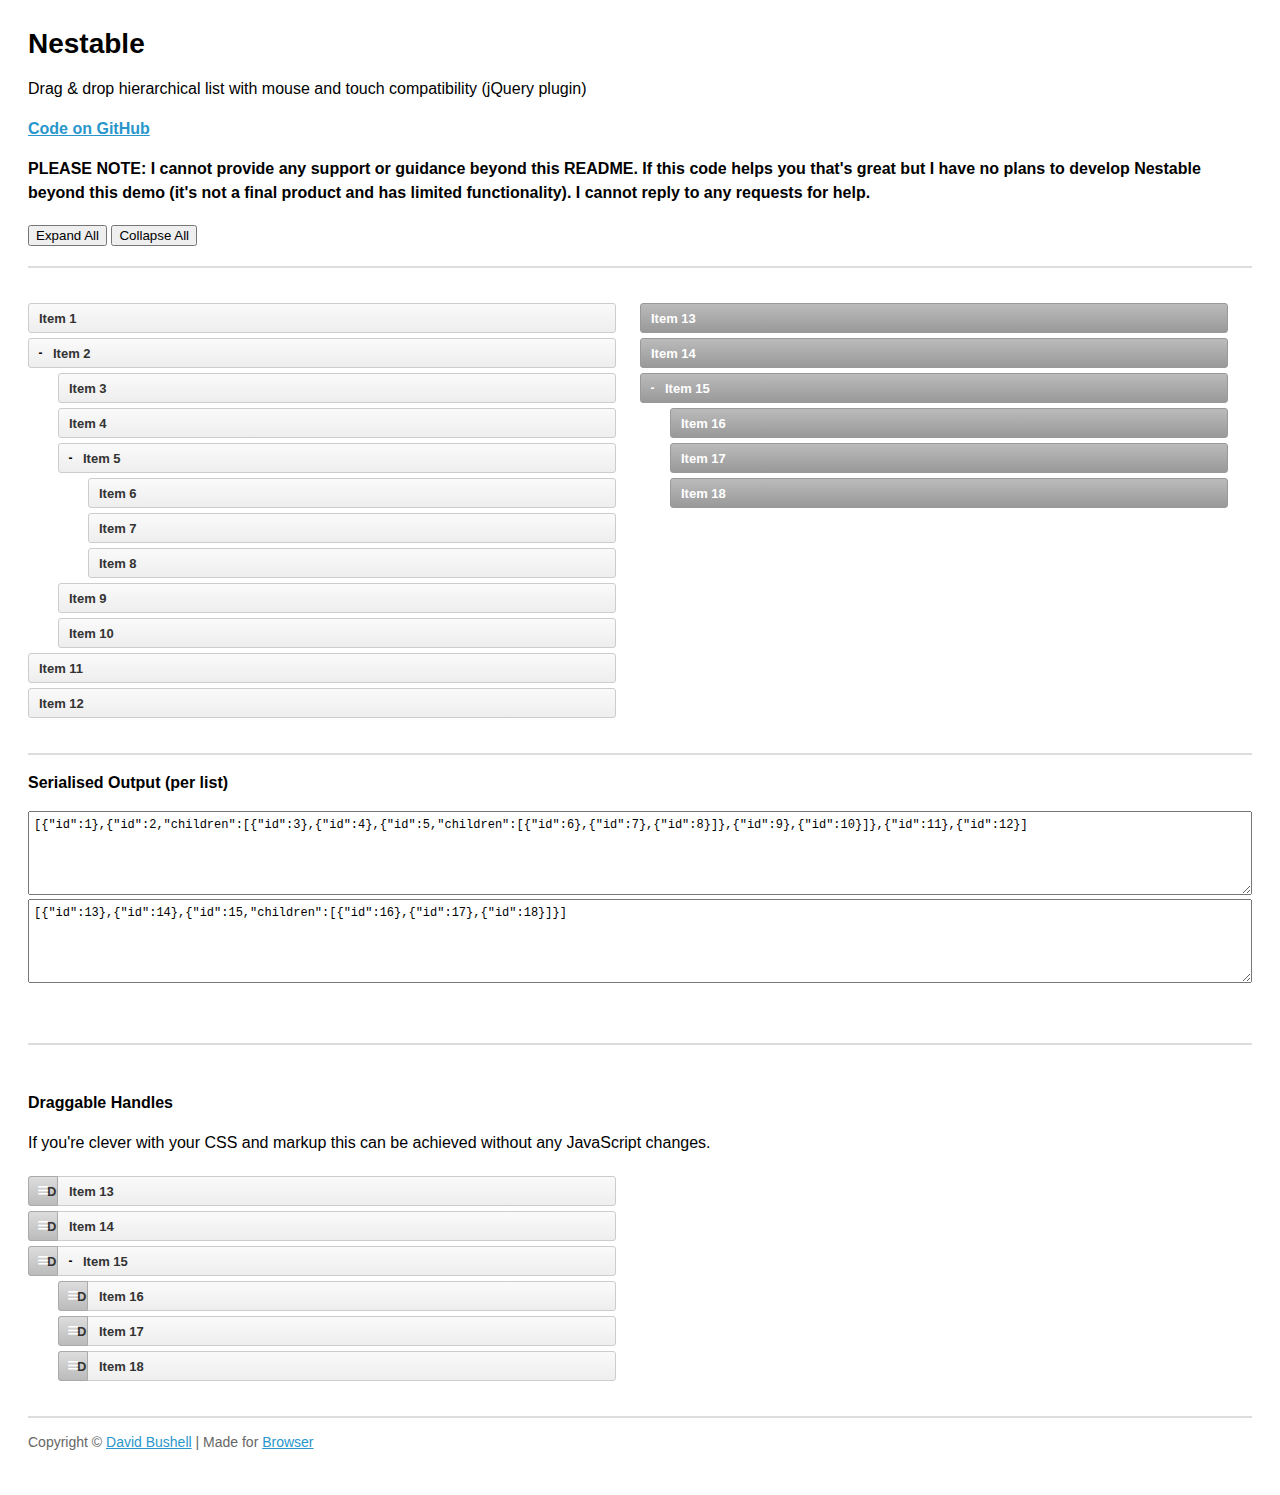
<file: WebApplication/Scripts/Nestable-master/index.html>
<!DOCTYPE html>
<!--[if lt IE 7]> <html lang="en" class="lt-ie9 lt-ie8 lt-ie7"> <![endif]-->
<!--[if IE 7]>    <html lang="en" class="lt-ie9 lt-ie8"> <![endif]-->
<!--[if IE 8]>    <html lang="en" class="lt-ie9"> <![endif]-->
<!--[if IE 9]>    <html lang="en" class="ie9"> <![endif]-->
<!--[if gt IE 9]><!--> <html lang="en"> <!--<![endif]-->
<head>
    <meta charset="utf-8">
    <meta name="viewport" content="width=device-width, initial-scale=1, minimum-scale=1">
    <title>Nestable</title>
    <style type="text/css">

.cf:after { visibility: hidden; display: block; font-size: 0; content: " "; clear: both; height: 0; }
* html .cf { zoom: 1; }
*:first-child+html .cf { zoom: 1; }

html { margin: 0; padding: 0; }
body { font-size: 100%; margin: 0; padding: 1.75em; font-family: 'Helvetica Neue', Arial, sans-serif; }

h1 { font-size: 1.75em; margin: 0 0 0.6em 0; }

a { color: #2996cc; }
a:hover { text-decoration: none; }

p { line-height: 1.5em; }
.small { color: #666; font-size: 0.875em; }
.large { font-size: 1.25em; }

/**
 * Nestable
 */

.dd { position: relative; display: block; margin: 0; padding: 0; max-width: 600px; list-style: none; font-size: 13px; line-height: 20px; }

.dd-list { display: block; position: relative; margin: 0; padding: 0; list-style: none; }
.dd-list .dd-list { padding-left: 30px; }
.dd-collapsed .dd-list { display: none; }

.dd-item,
.dd-empty,
.dd-placeholder { display: block; position: relative; margin: 0; padding: 0; min-height: 20px; font-size: 13px; line-height: 20px; }

.dd-handle { display: block; height: 30px; margin: 5px 0; padding: 5px 10px; color: #333; text-decoration: none; font-weight: bold; border: 1px solid #ccc;
    background: #fafafa;
    background: -webkit-linear-gradient(top, #fafafa 0%, #eee 100%);
    background:    -moz-linear-gradient(top, #fafafa 0%, #eee 100%);
    background:         linear-gradient(top, #fafafa 0%, #eee 100%);
    -webkit-border-radius: 3px;
            border-radius: 3px;
    box-sizing: border-box; -moz-box-sizing: border-box;
}
.dd-handle:hover { color: #2ea8e5; background: #fff; }

.dd-item > button { display: block; position: relative; cursor: pointer; float: left; width: 25px; height: 20px; margin: 5px 0; padding: 0; text-indent: 100%; white-space: nowrap; overflow: hidden; border: 0; background: transparent; font-size: 12px; line-height: 1; text-align: center; font-weight: bold; }
.dd-item > button:before { content: '+'; display: block; position: absolute; width: 100%; text-align: center; text-indent: 0; }
.dd-item > button[data-action="collapse"]:before { content: '-'; }

.dd-placeholder,
.dd-empty { margin: 5px 0; padding: 0; min-height: 30px; background: #f2fbff; border: 1px dashed #b6bcbf; box-sizing: border-box; -moz-box-sizing: border-box; }
.dd-empty { border: 1px dashed #bbb; min-height: 100px; background-color: #e5e5e5;
    background-image: -webkit-linear-gradient(45deg, #fff 25%, transparent 25%, transparent 75%, #fff 75%, #fff),
                      -webkit-linear-gradient(45deg, #fff 25%, transparent 25%, transparent 75%, #fff 75%, #fff);
    background-image:    -moz-linear-gradient(45deg, #fff 25%, transparent 25%, transparent 75%, #fff 75%, #fff),
                         -moz-linear-gradient(45deg, #fff 25%, transparent 25%, transparent 75%, #fff 75%, #fff);
    background-image:         linear-gradient(45deg, #fff 25%, transparent 25%, transparent 75%, #fff 75%, #fff),
                              linear-gradient(45deg, #fff 25%, transparent 25%, transparent 75%, #fff 75%, #fff);
    background-size: 60px 60px;
    background-position: 0 0, 30px 30px;
}

.dd-dragel { position: absolute; pointer-events: none; z-index: 9999; }
.dd-dragel > .dd-item .dd-handle { margin-top: 0; }
.dd-dragel .dd-handle {
    -webkit-box-shadow: 2px 4px 6px 0 rgba(0,0,0,.1);
            box-shadow: 2px 4px 6px 0 rgba(0,0,0,.1);
}

/**
 * Nestable Extras
 */

.nestable-lists { display: block; clear: both; padding: 30px 0; width: 100%; border: 0; border-top: 2px solid #ddd; border-bottom: 2px solid #ddd; }

#nestable-menu { padding: 0; margin: 20px 0; }

#nestable-output,
#nestable2-output { width: 100%; height: 7em; font-size: 0.75em; line-height: 1.333333em; font-family: Consolas, monospace; padding: 5px; box-sizing: border-box; -moz-box-sizing: border-box; }

#nestable2 .dd-handle {
    color: #fff;
    border: 1px solid #999;
    background: #bbb;
    background: -webkit-linear-gradient(top, #bbb 0%, #999 100%);
    background:    -moz-linear-gradient(top, #bbb 0%, #999 100%);
    background:         linear-gradient(top, #bbb 0%, #999 100%);
}
#nestable2 .dd-handle:hover { background: #bbb; }
#nestable2 .dd-item > button:before { color: #fff; }

@media only screen and (min-width: 700px) {

    .dd { float: left; width: 48%; }
    .dd + .dd { margin-left: 2%; }

}

.dd-hover > .dd-handle { background: #2ea8e5 !important; }

/**
 * Nestable Draggable Handles
 */

.dd3-content { display: block; height: 30px; margin: 5px 0; padding: 5px 10px 5px 40px; color: #333; text-decoration: none; font-weight: bold; border: 1px solid #ccc;
    background: #fafafa;
    background: -webkit-linear-gradient(top, #fafafa 0%, #eee 100%);
    background:    -moz-linear-gradient(top, #fafafa 0%, #eee 100%);
    background:         linear-gradient(top, #fafafa 0%, #eee 100%);
    -webkit-border-radius: 3px;
            border-radius: 3px;
    box-sizing: border-box; -moz-box-sizing: border-box;
}
.dd3-content:hover { color: #2ea8e5; background: #fff; }

.dd-dragel > .dd3-item > .dd3-content { margin: 0; }

.dd3-item > button { margin-left: 30px; }

.dd3-handle { position: absolute; margin: 0; left: 0; top: 0; cursor: pointer; width: 30px; text-indent: 100%; white-space: nowrap; overflow: hidden;
    border: 1px solid #aaa;
    background: #ddd;
    background: -webkit-linear-gradient(top, #ddd 0%, #bbb 100%);
    background:    -moz-linear-gradient(top, #ddd 0%, #bbb 100%);
    background:         linear-gradient(top, #ddd 0%, #bbb 100%);
    border-top-right-radius: 0;
    border-bottom-right-radius: 0;
}
.dd3-handle:before { content: '≡'; display: block; position: absolute; left: 0; top: 3px; width: 100%; text-align: center; text-indent: 0; color: #fff; font-size: 20px; font-weight: normal; }
.dd3-handle:hover { background: #ddd; }

    </style>
</head>
<body>

    <h1>Nestable</h1>

    <p>Drag &amp; drop hierarchical list with mouse and touch compatibility (jQuery plugin)</p>

    <p><strong><a href="https://github.com/dbushell/Nestable">Code on GitHub</a></strong></p>

<p><strong>PLEASE NOTE: I cannot provide any support or guidance beyond this README. If this code helps you that's great but I have no plans to develop Nestable beyond this demo (it's not a final product and has limited functionality). I cannot reply to any requests for help.</strong></p>

    <menu id="nestable-menu">
        <button type="button" data-action="expand-all">Expand All</button>
        <button type="button" data-action="collapse-all">Collapse All</button>
    </menu>

    <div class="cf nestable-lists">

        <div class="dd" id="nestable">
            <ol class="dd-list">
                <li class="dd-item" data-id="1">
                    <div class="dd-handle">Item 1</div>
                </li>
                <li class="dd-item" data-id="2">
                    <div class="dd-handle">Item 2</div>
                    <ol class="dd-list">
                        <li class="dd-item" data-id="3"><div class="dd-handle">Item 3</div></li>
                        <li class="dd-item" data-id="4"><div class="dd-handle">Item 4</div></li>
                        <li class="dd-item" data-id="5">
                            <div class="dd-handle">Item 5</div>
                            <ol class="dd-list">
                                <li class="dd-item" data-id="6"><div class="dd-handle">Item 6</div></li>
                                <li class="dd-item" data-id="7"><div class="dd-handle">Item 7</div></li>
                                <li class="dd-item" data-id="8"><div class="dd-handle">Item 8</div></li>
                            </ol>
                        </li>
                        <li class="dd-item" data-id="9"><div class="dd-handle">Item 9</div></li>
                        <li class="dd-item" data-id="10"><div class="dd-handle">Item 10</div></li>
                    </ol>
                </li>
                <li class="dd-item" data-id="11">
                    <div class="dd-handle">Item 11</div>
                </li>
                <li class="dd-item" data-id="12">
                    <div class="dd-handle">Item 12</div>
                </li>
            </ol>
        </div>

        <div class="dd" id="nestable2">
            <ol class="dd-list">
                <li class="dd-item" data-id="13">
                    <div class="dd-handle">Item 13</div>
                </li>
                <li class="dd-item" data-id="14">
                    <div class="dd-handle">Item 14</div>
                </li>
                <li class="dd-item" data-id="15">
                    <div class="dd-handle">Item 15</div>
                    <ol class="dd-list">
                        <li class="dd-item" data-id="16"><div class="dd-handle">Item 16</div></li>
                        <li class="dd-item" data-id="17"><div class="dd-handle">Item 17</div></li>
                        <li class="dd-item" data-id="18"><div class="dd-handle">Item 18</div></li>
                    </ol>
                </li>
            </ol>
        </div>

    </div>

    <p><strong>Serialised Output (per list)</strong></p>

    <textarea id="nestable-output"></textarea>
    <textarea id="nestable2-output"></textarea>

    <p>&nbsp;</p>

    <div class="cf nestable-lists">

    <p><strong>Draggable Handles</strong></p>

    <p>If you're clever with your CSS and markup this can be achieved without any JavaScript changes.</p>

        <div class="dd" id="nestable3">
            <ol class="dd-list">
                <li class="dd-item dd3-item" data-id="13">
                    <div class="dd-handle dd3-handle">Drag</div><div class="dd3-content">Item 13</div>
                </li>
                <li class="dd-item dd3-item" data-id="14">
                    <div class="dd-handle dd3-handle">Drag</div><div class="dd3-content">Item 14</div>
                </li>
                <li class="dd-item dd3-item" data-id="15">
                    <div class="dd-handle dd3-handle">Drag</div><div class="dd3-content">Item 15</div>
                    <ol class="dd-list">
                        <li class="dd-item dd3-item" data-id="16">
                            <div class="dd-handle dd3-handle">Drag</div><div class="dd3-content">Item 16</div>
                        </li>
                        <li class="dd-item dd3-item" data-id="17">
                            <div class="dd-handle dd3-handle">Drag</div><div class="dd3-content">Item 17</div>
                        </li>
                        <li class="dd-item dd3-item" data-id="18">
                            <div class="dd-handle dd3-handle">Drag</div><div class="dd3-content">Item 18</div>
                        </li>
                    </ol>
                </li>
            </ol>
        </div>

    </div>

    <p class="small">Copyright &copy; <a href="http://dbushell.com/">David Bushell</a> | Made for <a href="http://www.browserlondon.com/">Browser</a></p>

<script src="http://ajax.googleapis.com/ajax/libs/jquery/1.11.1/jquery.min.js"></script>
<script src="jquery.nestable.js"></script>
<script>

$(document).ready(function()
{

    var updateOutput = function(e)
    {
        var list   = e.length ? e : $(e.target),
            output = list.data('output');
        if (window.JSON) {
            output.val(window.JSON.stringify(list.nestable('serialize')));//, null, 2));
        } else {
            output.val('JSON browser support required for this demo.');
        }
    };

    // activate Nestable for list 1
    $('#nestable').nestable({
        group: 1
    })
    .on('change', updateOutput);

    // activate Nestable for list 2
    $('#nestable2').nestable({
        group: 1
    })
    .on('change', updateOutput);

    // output initial serialised data
    updateOutput($('#nestable').data('output', $('#nestable-output')));
    updateOutput($('#nestable2').data('output', $('#nestable2-output')));

    $('#nestable-menu').on('click', function(e)
    {
        var target = $(e.target),
            action = target.data('action');
        if (action === 'expand-all') {
            $('.dd').nestable('expandAll');
        }
        if (action === 'collapse-all') {
            $('.dd').nestable('collapseAll');
        }
    });

    $('#nestable3').nestable();

});
</script>
</body>
</html>
</file>
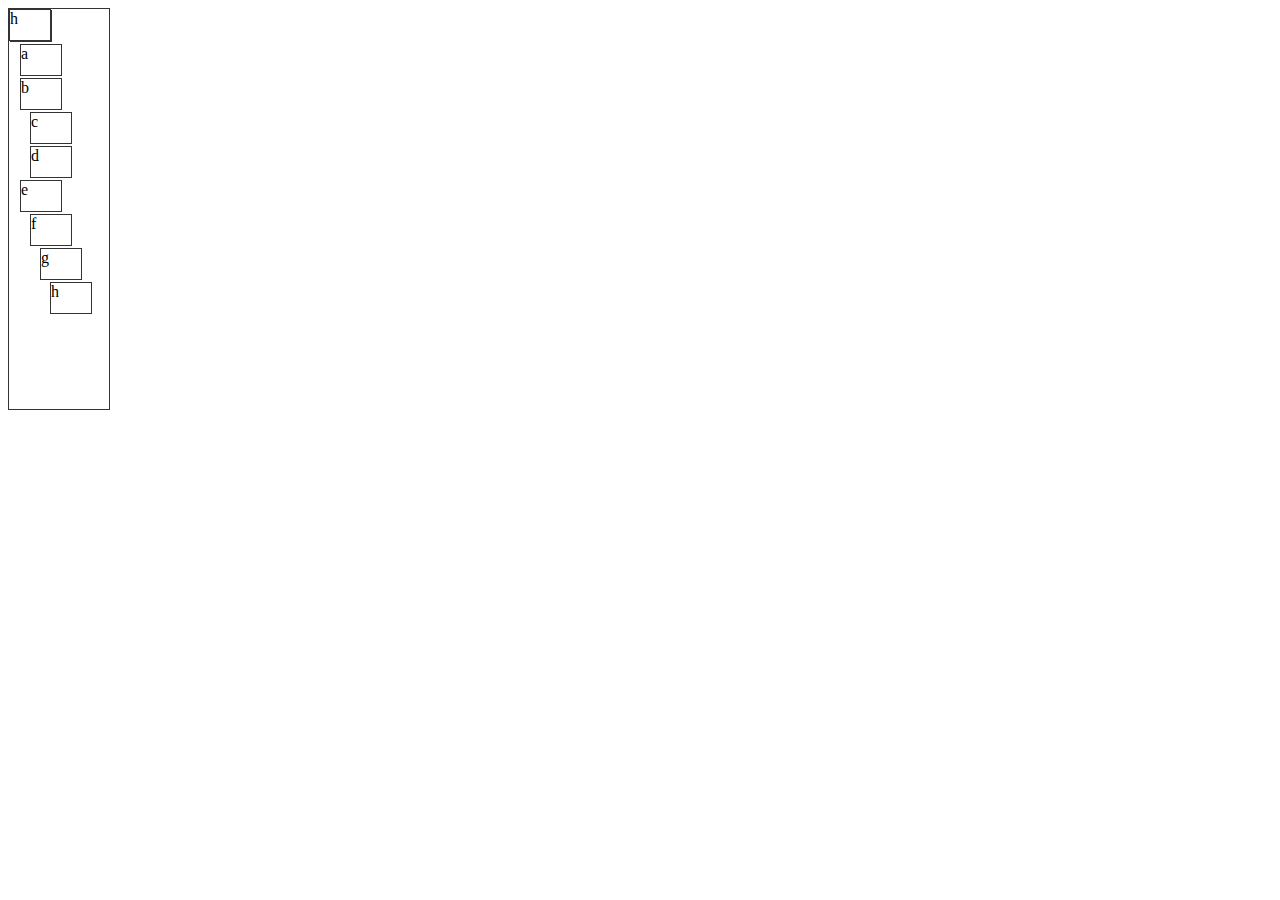
<file: MessageTree/Content/test.html>
﻿<!DOCTYPE html>
<html xmlns="http://www.w3.org/1999/xhtml">
<head>
    <title></title>
    <style>
        body {
        }

        #container {
            position: relative;
            width: 100px;
            height: 400px;
            border: solid 1px #333;
        }

        .item {
            position: absolute;
            width: 40px;
            height: 30px;
            border: solid 1px #333;
            cursor: pointer;
            background-color: #fff;
            z-index: 0;
        }

            .item:hover {
                background-color: #f99;
            }

        #insert {
            position: absolute;
            width: 40px;
            height: 2px;
            background-color: #f33;
            visibility: hidden;
        }
    </style>
</head>
<body>
    <div id='container'>
        <div id='insert'>
        </div>
    </div>
    <div id='debug'>
    </div>


    <script>
        var container = document.getElementById('container');
        var insert = document.getElementById('insert');


        var rect = container.getBoundingClientRect();


        //var mouseOverItem = null;
        var dragItem = null;
        var dragX = 0, dragY = 0;

        var root = null;


        function Item(text) {
            this.x = 0;
            this.y = 0;

            this.fold = false;
            this.children = new Array();
            this.parent = null;

            this.elm = document.createElement("div");

            this.elm.className = "item";
            this.elm.innerHTML = text;
            this.elm.style.left = this.x + "px";
            this.elm.style.top = this.y + "px";

            var this_ = this;

            this.elm.onmousedown = function () {
                this_.putOut();

                dragItem = this_;
                dragX = mouseX;
                dragY = mouseY;
                this_.applyChildren(function (item) {
                    item.elm.style.opacity = "0.4";
                    item.elm.style.zIndex = "1";
                });

                root.reposition(1, 1);
                ips = root.getInsertPoints(1, 1);

                return false;
            };

            container.appendChild(this.elm);
        }

        Item.prototype.putIn = function (item) {
            this.children.push(item);
            item.parent = this;
        };

        Item.prototype.putOut = function () {
            this.parent.children.splice(this.parent.children.indexOf(this), 1);
            this.parent = null;
        };

        Item.prototype.reposition = function (x, y) {
            this.x = x;
            this.y = y;
            this.elm.style.left = this.x + "px";
            this.elm.style.top = this.y + "px";

            x += 10;
            y += 34;

            if (!this.fold) {
                for (var i = 0; i < this.children.length; ++i) {
                    var rr = this.children[i].reposition(x, y);
                    y = rr.y;
                }
            }
            return { x: x, y: y };
        };

        Item.prototype.getInsertPoints = function (x, y) {
            var ips = [];
            this.getInsertPoints_(x, y, ips);
            return ips;
        };

        Item.prototype.getInsertPoints_ = function (x, y, ips) {
            x += 10;
            y += 34;

            ips.push({ x: x, y: y - 2 });

            if (!this.fold) {
                for (var i = 0; i < this.children.length; ++i) {
                    var gipr = this.children[i].getInsertPoints_(x, y, ips);
                    y = gipr.y;
                    ips.push({ x: x, y: y - 2 });
                }
            }
            return { x: x, y: y };
        };

        Item.prototype.insertByIpi = function (item, ipi) {
            if (ipi == 0) {
                this.children.unshift(item);
                item.parent = this;
                return -1;
            }
            ipi -= 1;

            if (!this.fold) {
                for (var i = 0; i < this.children.length; ++i) {
                    ipi = this.children[i].insertByIpi(item, ipi);
                    if (ipi == -1) {
                        return -1;
                    }
                    if (ipi == 0) {
                        this.children.splice(i + 1, 0, item);
                        item.parent = this;
                        return -1;
                    }
                    ipi -= 1;
                }
            }
            return ipi;
        };

        function nearestInsertPoint(ips, x, y) {
            var mi = 0;
            var mdist = (x - ips[0].x) * (x - ips[0].x) +
            (y - ips[0].y) * (y - ips[0].y);

            for (var i = 0; i < ips.length; ++i) {
                var dist = (x - ips[i].x) * (x - ips[i].x) +
                (y - ips[i].y) * (y - ips[i].y);
                if (dist < mdist) {
                    mi = i;
                    mdist = dist;
                }
            }
            return mi;
        }

        Item.prototype.applyChildren = function (f) {
            f(this);
            for (var i = 0; i < this.children.length; ++i) {
                this.children[i].applyChildren(f);
            }
        }


        // 初期化
        root = new Item("root");
        root.putIn(new Item("a"));
        root.putIn(new Item("b"));
        root.children[1].putIn(new Item("c"));
        root.children[1].putIn(new Item("d"));
        root.putIn(new Item("e"));
        root.children[2].putIn(new Item("f"));
        root.children[2].children[0].putIn(new Item("g"));
        root.children[2].children[0].children[0].putIn(new Item("h"));

        root.reposition(1, 1);

        root2 = new Item("root2");
        root2.putIn(new Item("a"));
        root2.putIn(new Item("b"));
        root2.children[1].putIn(new Item("c"));
        root2.children[1].putIn(new Item("d"));
        root2.putIn(new Item("e"));
        root2.children[2].putIn(new Item("f"));
        root2.children[2].children[0].putIn(new Item("g"));
        root2.children[2].children[0].children[0].putIn(new Item("h"));

        root.reposition(1, 1);


        var ips = root.getInsertPoints(1, 1);


        window.onmousemove = function (e) {
            mouseX = e.clientX - rect.left;
            mouseY = e.clientY - rect.top;

            if (dragItem !== null) {
                dragItem.applyChildren(function (item) {
                    item.x += mouseX - dragX;
                    item.y += mouseY - dragY;
                    item.elm.style.left = item.x + "px";
                    item.elm.style.top = item.y + "px";
                });

                var mi = nearestInsertPoint(ips, dragItem.x, dragItem.y);

                insert.style.visibility = "visible";
                insert.style.left = ips[mi].x + "px";
                insert.style.top = ips[mi].y + "px";

                dragX = mouseX;
                dragY = mouseY;
            }
        };

        window.onmouseup = function (e) {
            if (dragItem !== null) {
                root.insertByIpi(dragItem, nearestInsertPoint(ips, dragItem.x, dragItem.y));

                insert.style.visibility = "hidden";

                dragItem.applyChildren(function (item) {
                    item.elm.style.opacity = "1";
                    item.elm.style.zIndex = "0";
                });

                dragItem = null;

                root.reposition(1, 1);
                ips = root.getInsertPoints(1, 1);
            }
        };

        window.onkeydown = function (e) {
            if (e.keyCode == 32) {
                var f = function (i) {
                    return i.elm.textContent + "(" + i.children.map(f).join(", ") + ")";
                };
                var s = f(root);
                document.getElementById("debug").innerHTML = JSON.stringify(ips) + '<br>' + s;
            }
        };


    </script>


</body>
</html>
</file>
